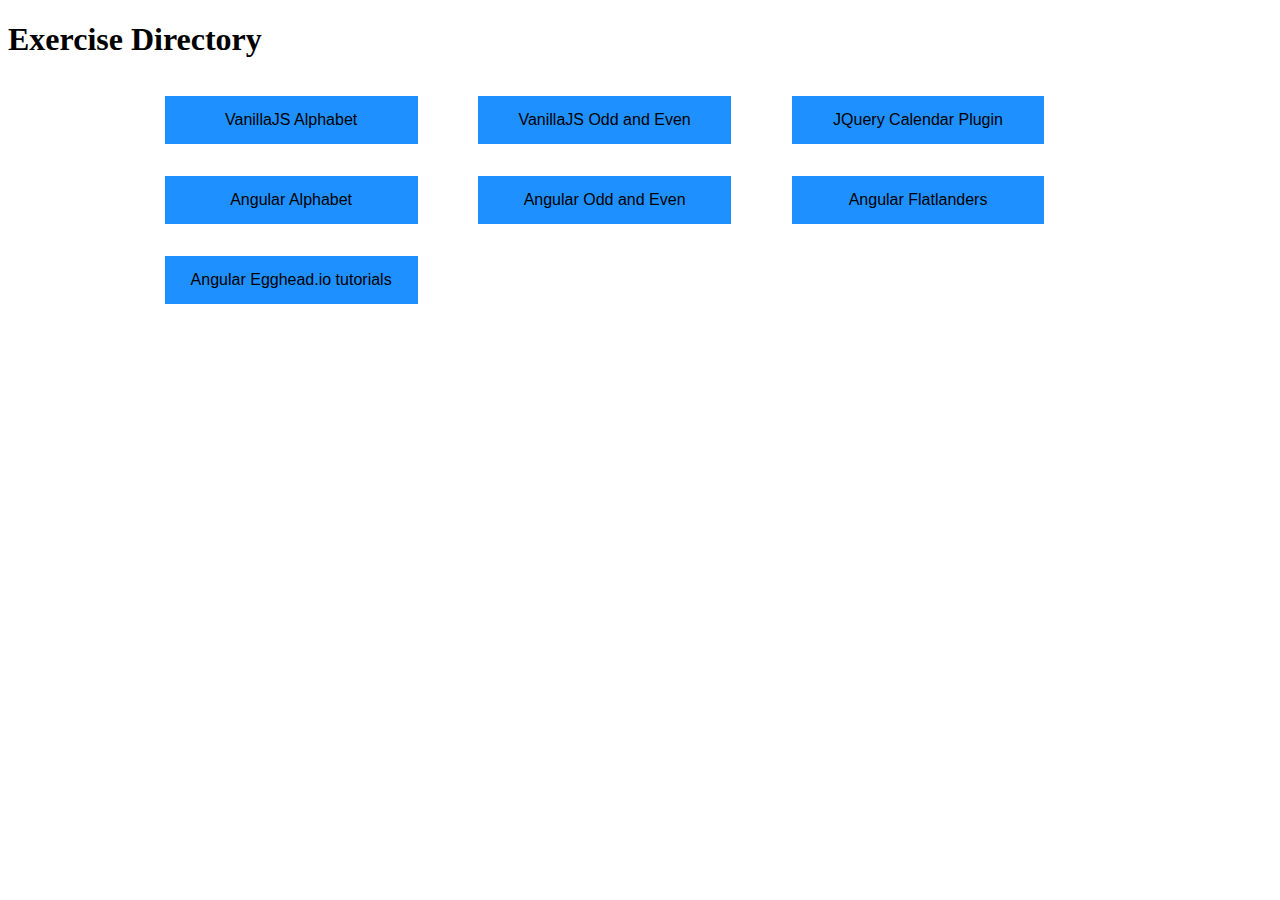
<file: index.html>
<!DOCTYPE html>
<html lang="en"> 
	<head>
		<title>Exercise Directory</title>
		<meta charset="UTF-8">
		<link rel="stylesheet" type="text/css" href="stylesheets/style.css">
	</head>
	<body>
		<h1>Exercise Directory</h1>
		<div id="buttonWrap" class="clear">
			<a href="VanillaJS_Alphabet/index.html"><button>VanillaJS Alphabet</button></a>
			<a href="VanillaJS_OddandEven/index.html"><button>VanillaJS Odd and Even</button></a>
			<a href="jQuery_Calendar/index.html"><button>JQuery Calendar Plugin</button></a>
			<a href="Angular_Alphabet/index.html"><button>Angular Alphabet</button></a>
			<a href="Angular_OddandEven/index.html"><button>Angular Odd and Even</button></a>
			<a href="Angular_Flatlanders/index.html"><button>Angular Flatlanders</button></a>
			<a href="Angular_EggheadTutorials/index.html"><button>Angular Egghead.io tutorials</button></a>
		</div>
	</body>
</html>
</file>
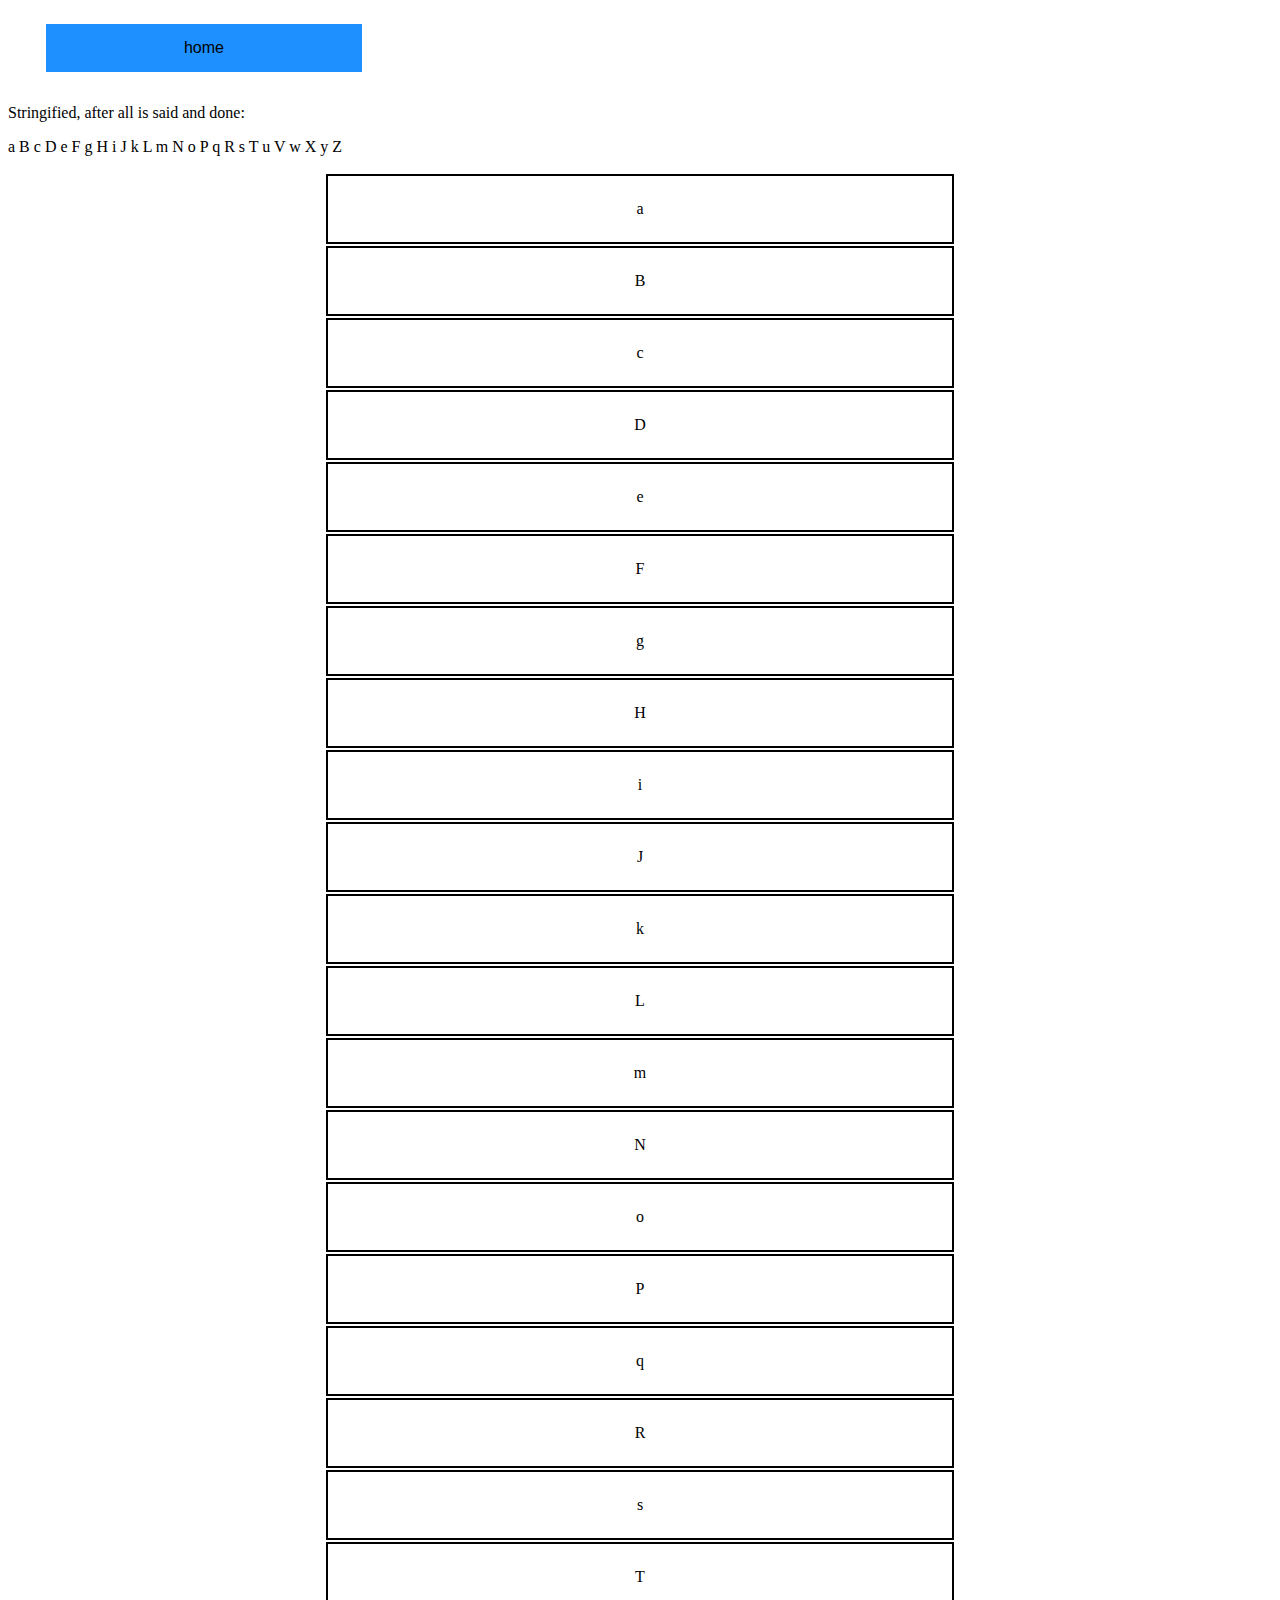
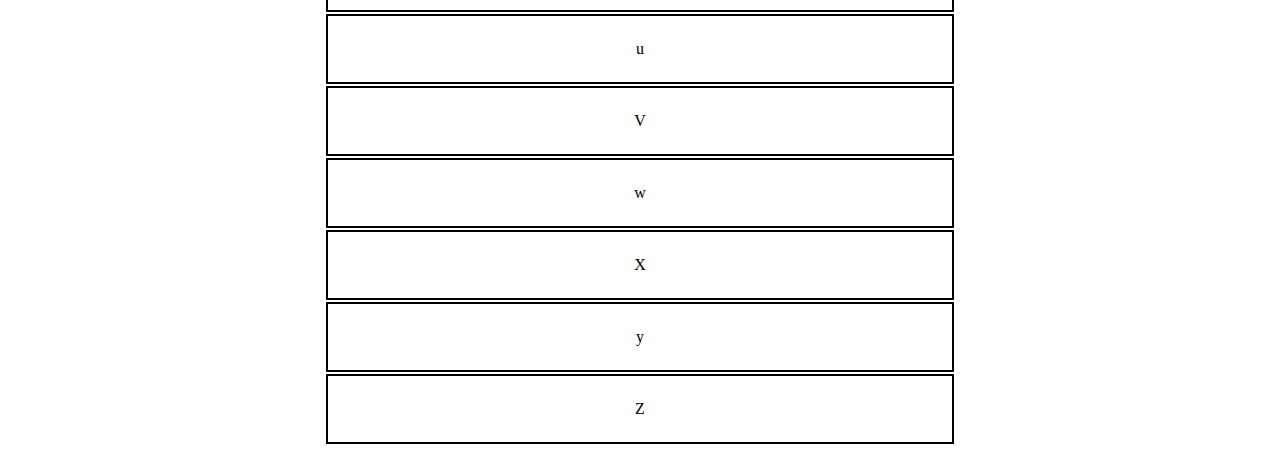
<file: Angular_Alphabet/index.html>
<!DOCTYPE html>
<html lang="en"> <!--ONLY ONE NG-APP PER PAGE!! -->
	<head>
		<title>Angular - Alphabet</title>
		<meta charset="UTF-8">
		<link rel="stylesheet" type="text/css" href="/stylesheets/style.css">
		<link rel="stylesheet" type="text/css" href="style.css">
	</head>
	<body ng-app="camelLetters">
		<a href="../index.html"><button class="home">home</button></a>

		<div ng-controller="camelCtrl">
				<p>Stringified, after all is said and done: </p>
				<p ng-bind="alphabet.stringified"></p>
			<table>
					<tr ng-repeat="letter in alphabet.letters">
					<td>{{letter.value}}</td>
				</tr>
			</table>
		</div>
		
		<script type="text/javascript" src="js/angular.js"></script>
		<script type="text/javascript" src="js/script.js"></script>
	</body>
</html>
</file>
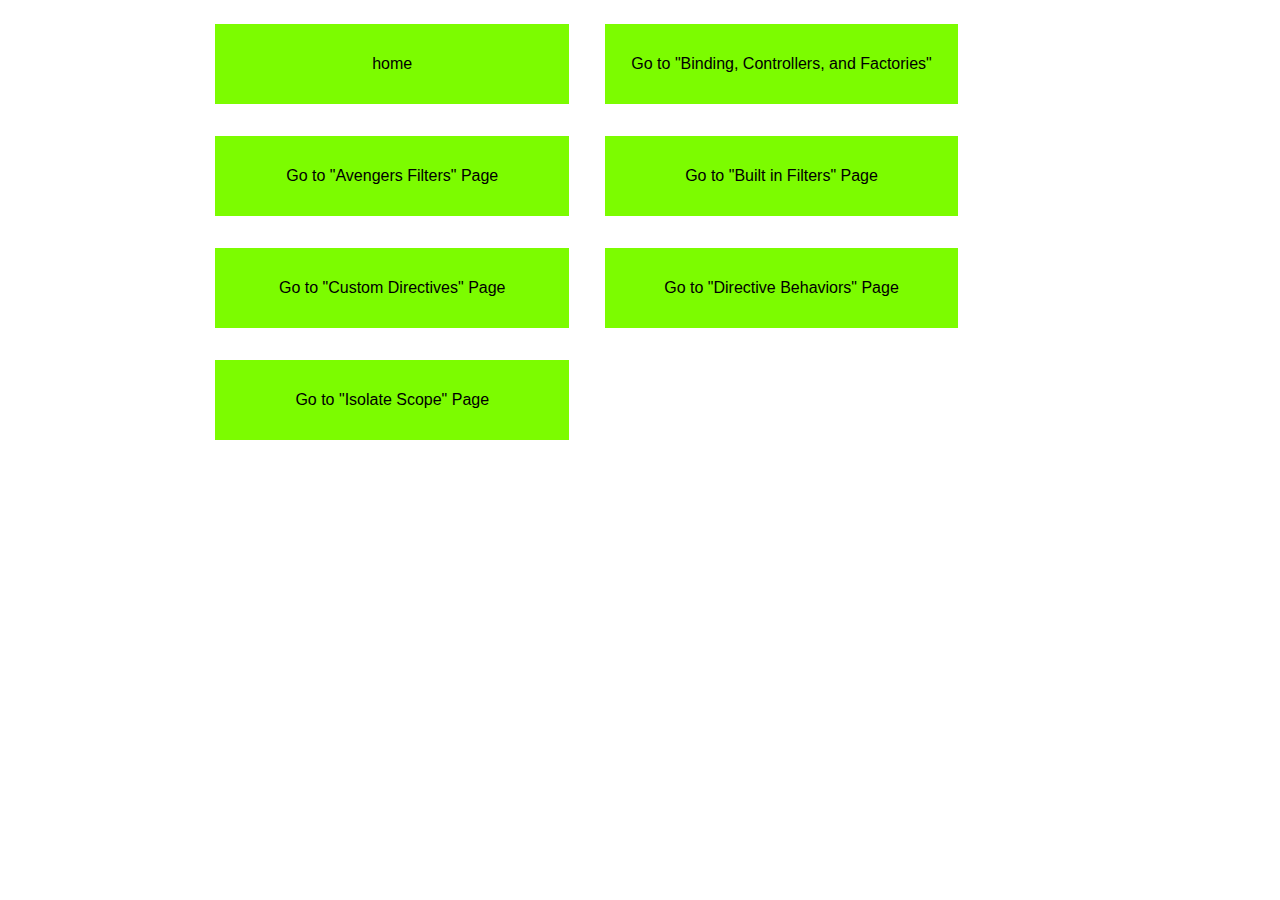
<file: Angular_EggheadTutorials/index.html>
<!DOCTYPE html>
<html lang="en"> 
	<head>
		<title>Angular Test Pages</title>
		<meta charset="UTF-8">
		<link rel="stylesheet" type="text/css" href="stylesheets/style.css">
	</head>
	<body>
		<div class="linkContainer clear">
			<a href="../index.html"><button class="home">home</button></a>
			<a href="bindingControllersFactories/index.html"><button>Go to "Binding, Controllers, and Factories"</button></a>
			<a href="avengersFilters/index.html"><button>Go to "Avengers Filters" Page</button></a>
			<a href="builtInFilters/index.html"><button>Go to "Built in Filters" Page</button></a>
			<a href="customDirectives/index.html"><button>Go to "Custom Directives" Page</button></a>
			<a href="directiveBehaviors/index.html"><button>Go to "Directive Behaviors" Page</button></a>
			<a href="isolateScope/index.html"><button>Go to "Isolate Scope" Page</button></a>

		</div>
	</body>
</html>
</file>
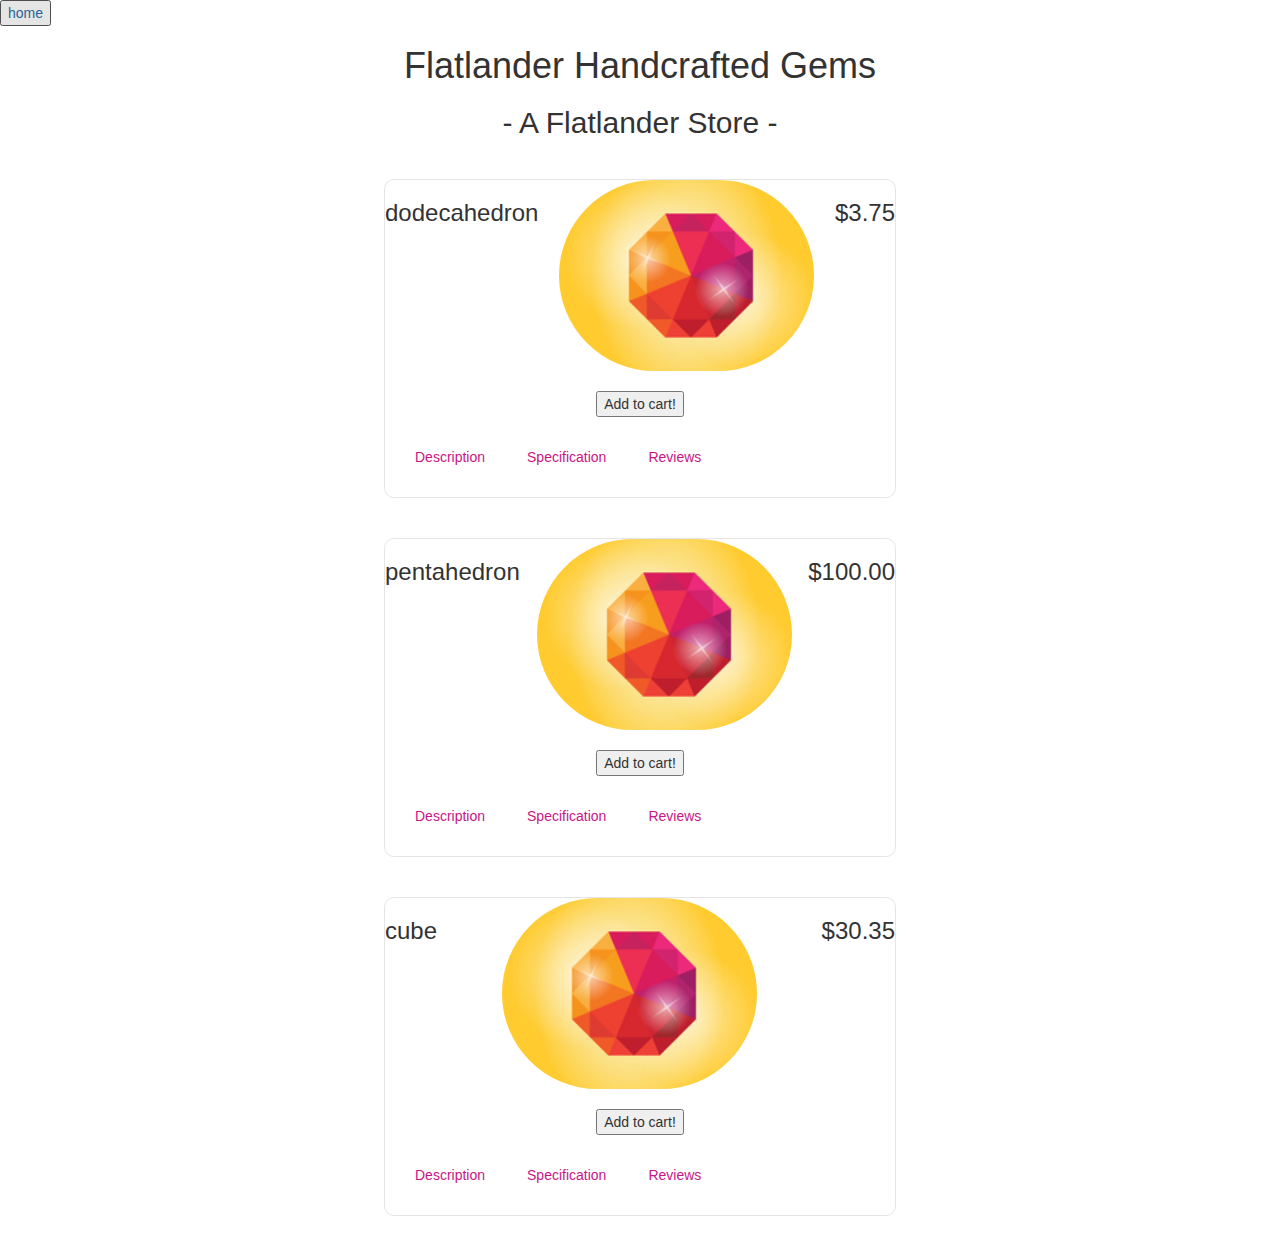
<file: Angular_Flatlanders/index.html>
<!DOCTYPE html>

<!--Anything with an ng- prefix is a directive-->
<!--Anything between {{}} is an expression-->

<html lang="en" ng-app="GemStore">  
	<head>
		<title>Flatlander Gemstore</title>
		<meta charset="UTF-8">
		<link rel="stylesheet" type="text/css" href="stylesheets/bootstrap.css">
		<link rel="stylesheet" type="text/css" href="stylesheets/style.css">
	</head>
	<body>
		<script type="text/javascript" src="js/angular.js"></script>
		<script type="text/javascript" src="js/script.js"></script>

		<a href="../index.html"><button class="home">home</button></a>

		<header>
			<h1>Flatlander Handcrafted Gems</h1>
			<h2>- A Flatlander Store -</h2>
		</header>

		<div id="store" ng-controller="StoreController as store">

			<div  class="product" ng-repeat="product in store.products">

				<product-title></product-title>

				<img ng-src="{{product.images[0].thumb}}" />
				<button ng-show="product.canPurchase">Add to cart!</button>

				<product-panels></product-panels>

			</div>
		</div>

	</body>
</html>
</file>
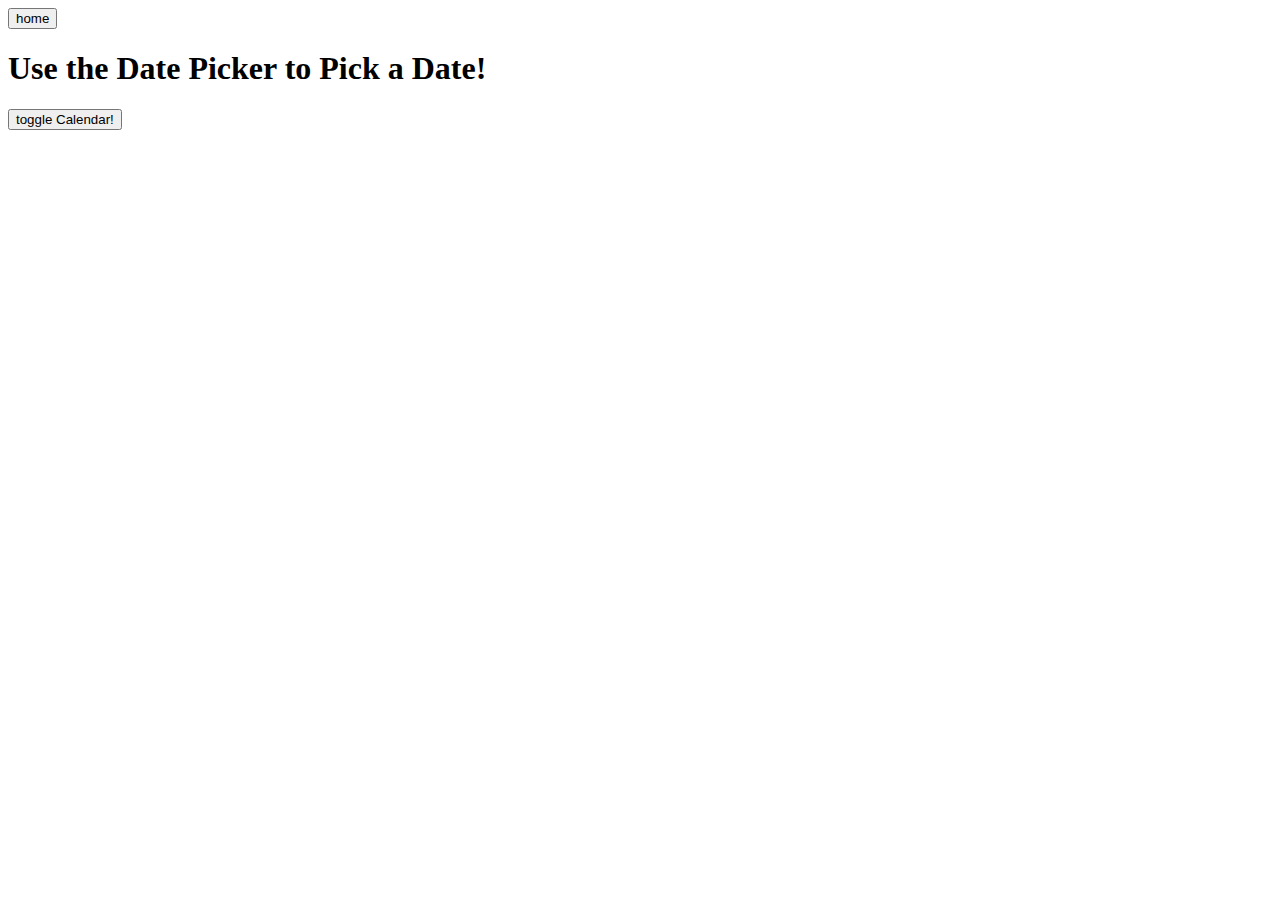
<file: jQuery_Calendar/index.html>
<!DOCTYPE html>
<html lang="en"> 
	<head>
		<title></title>
		<meta charset="UTF-8">
<!-- 		<link rel="stylesheet" type="text/css" href="stylesheets/reset.css">
 -->		<link rel="stylesheet" type="text/css" href="stylesheets/style.css">

 	<style>
 		td{
 			text-align: center;
 		}
 		.date:hover {
 			background-color: lightgray;
 		}

 		/*.monthName:before, .monthName:after, */
 		.prevMonth, .nextMonth{
			border: none;
			outline: none;

			background-color: transparent;
 			width: 0;
			height: 0;
			border-style: solid;
 		}

 		.nextMonth{
 			border-width: .7rem 0 .7rem .5rem;
			border-color: transparent transparent transparent black;
 		}

 		.nextMonth:hover{
			border-color: transparent transparent transparent lightgray;
		}

 		.prevMonth{
 			border-width: .7rem .5rem .7rem 0;
 			border-color: transparent black transparent transparent;
 		}

		.prevMonth:hover{
			border-color: transparent lightgray transparent transparent;
		}

 	</style>

	</head>
	<body>
		<a href="../index.html"><button>home</button></a>
		<h1>Use the Date Picker to Pick a Date!</h1>
		<button id="calendar"> toggle Calendar! </button>
		<p id="chosenDate"></p>

		<script type="text/javascript" src="js/jquery-1.11.1.js"></script>
		<!--<script src="http://ajax.googleapis.com/ajax/libs/jquery/1.11.1/jquery.min.js"></script>-->
		<script type="text/javascript" src="js/plugin.js"></script>
	</body>
</html>
</file>
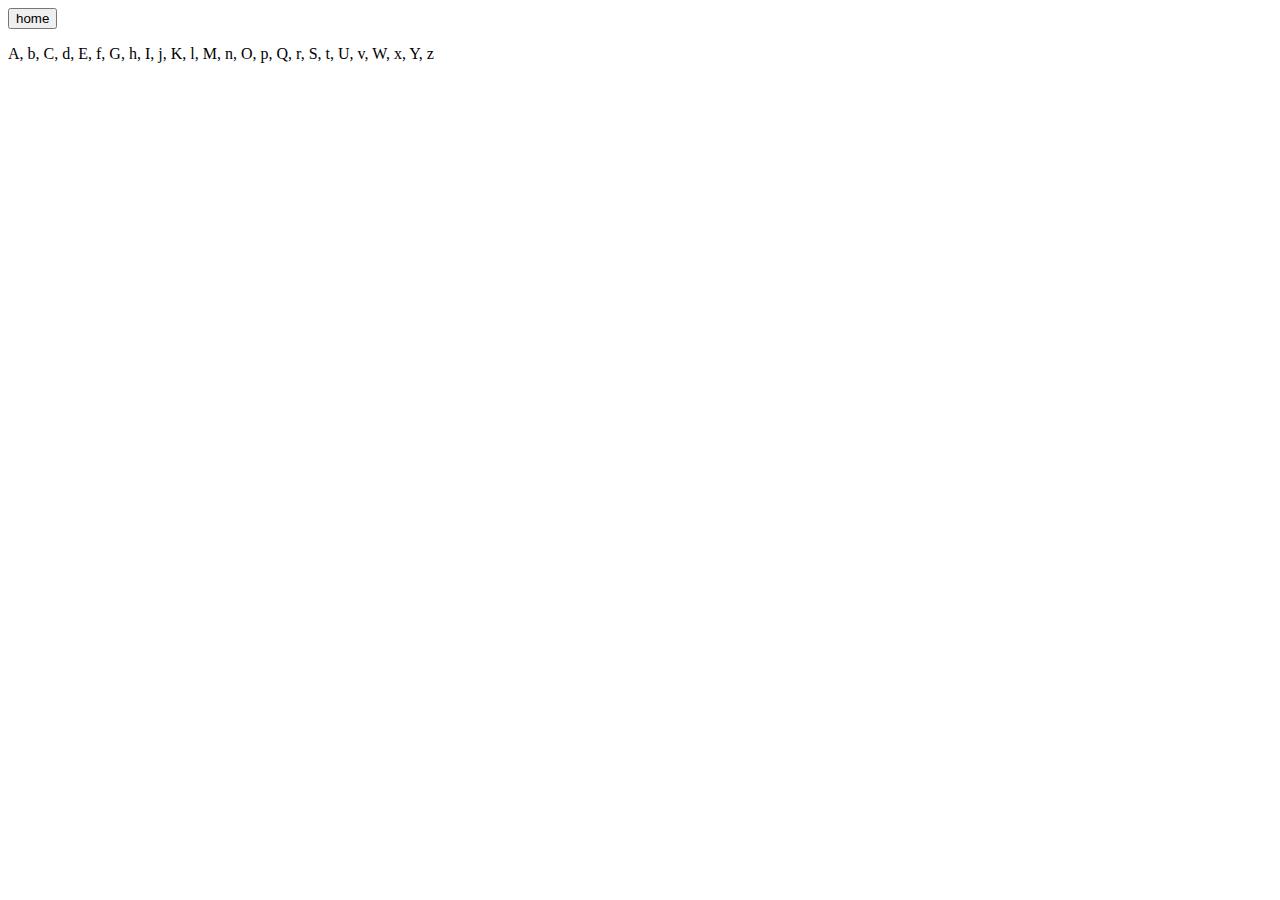
<file: VanillaJS_Alphabet/index.html>
<!DOCTYPE html>
<html lang="en"> 
	<head>
		<title></title>
		<meta charset="UTF-8">
		<link rel="stylesheet" href="style.css" type="text/stylesheet">
	</head>
	<body>	
		<a href="../index.html"><button class="home">home</button></a>
		<p id="alphabet"></p>
		<script type="text/javascript" src="script.js"></script>
	</body>
</html>
</file>
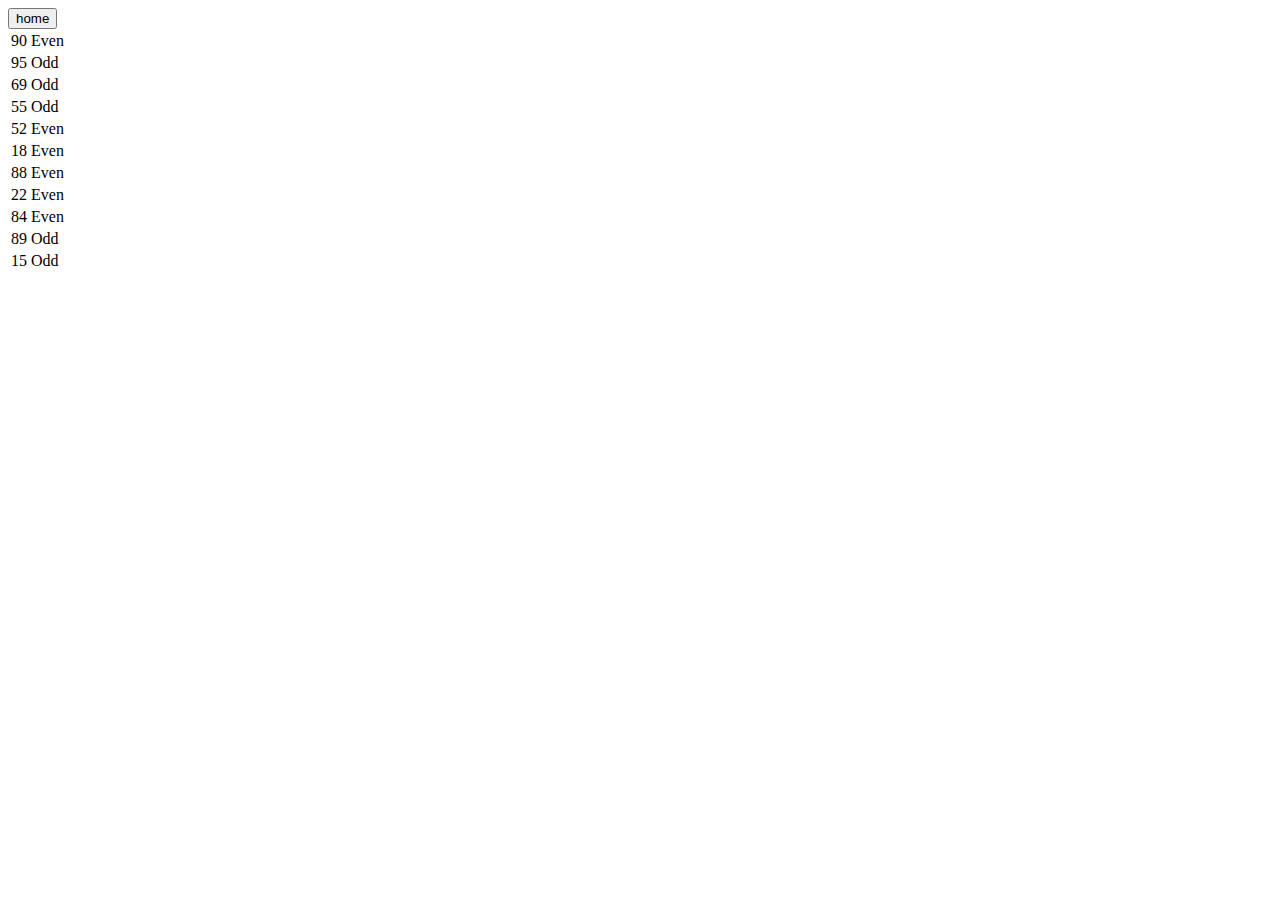
<file: VanillaJS_OddandEven/index.html>
<!DOCTYPE html>
<html lang="en"> 
	<head>
		<title></title>
		<meta charset="UTF-8">
		<link rel="stylesheet" href="style.css" type="text/stylesheet">
	</head>
	<body>
		<a href="../index.html"><button class="home">home</button></a>
		<table id="numberTable">
		</table>
		<script type="text/javascript" src="script.js"></script>
	</body>
</html>
</file>
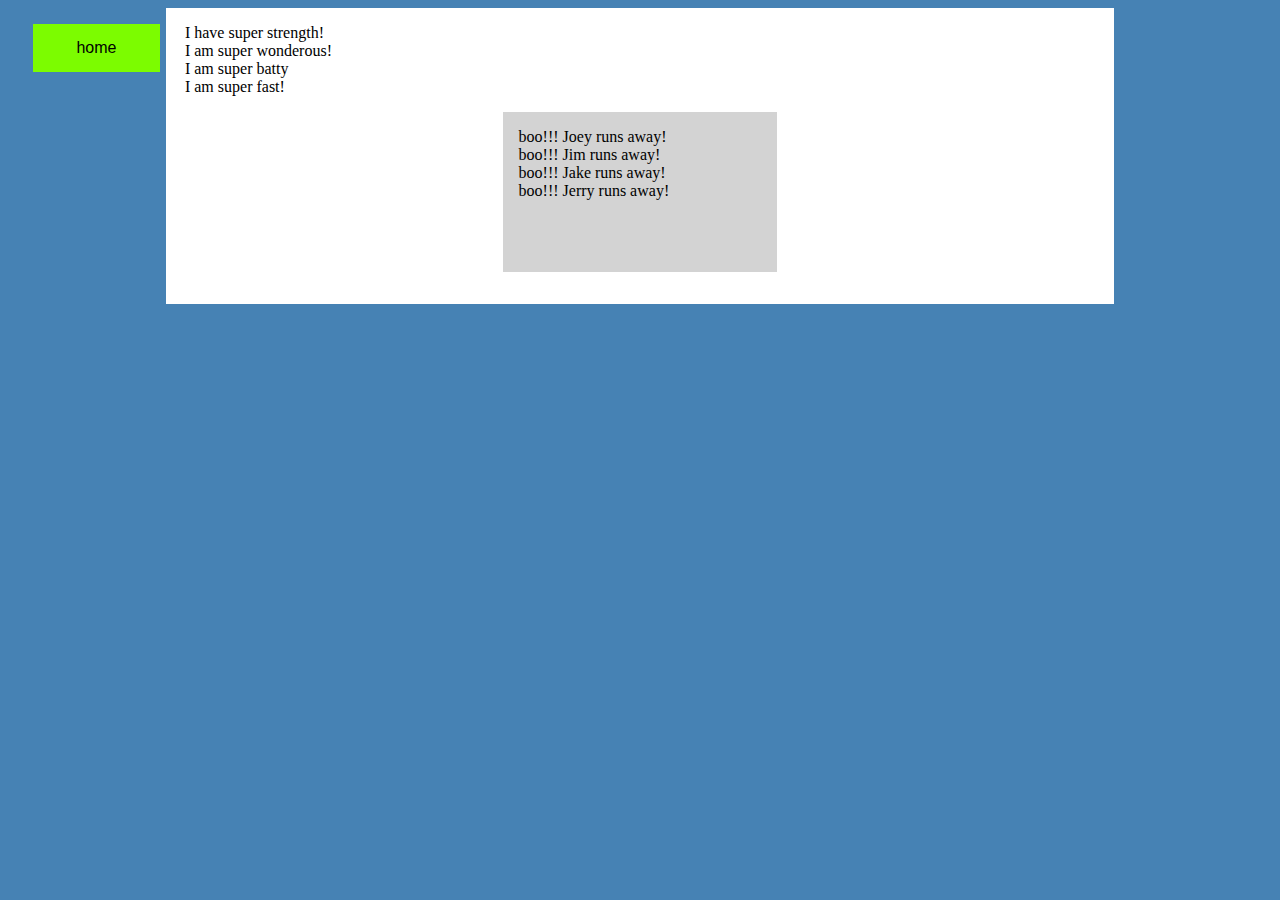
<file: Angular_EggheadTutorials/customDirectives/index.html>
<!DOCTYPE html>
<html lang="en"> 
	<head>
		<title>Custom Directives</title>
		<meta charset="UTF-8">
		<link rel="stylesheet" type="text/css" href="../stylesheets/style.css">
		<style>

			#ghostBox{
				width: 30%;
				height: 10rem;
				background-color: lightgray;
				margin: 1rem auto;
				padding: 1rem;
			}

			#wrap {
				background-color: white;
				width: 75%;
				margin: 0 auto;
				padding: 1rem;
			}

			body{
				background-color: steelblue;
			}
		</style>
	</head>
	<body>
		<a href="../index.html"><button>home</button></a>
		<div id="wrap" ng-app="KnickKnacks">
				<superman></superman>
				<div  wonderwoman></div>
				<div batman jeangray></div>
				<div class="flash"></div>
				<!-- directive:aquaman -->


			<div id="ghostBox" ng-controller="Ghost as ghost">
				<div say-boo scaree="Joey"></div>
				<div say-boo scaree="Jim"></div>
				<div say-boo scaree="Jake"></div>
				<div say-boo scaree="Jerry"></div>
			</div>

			<script type="text/javascript" src="js/angular.js"></script>
			<script type="text/javascript" src="js/script.js"></script>
		</div>
	</body>
</html>
</file>
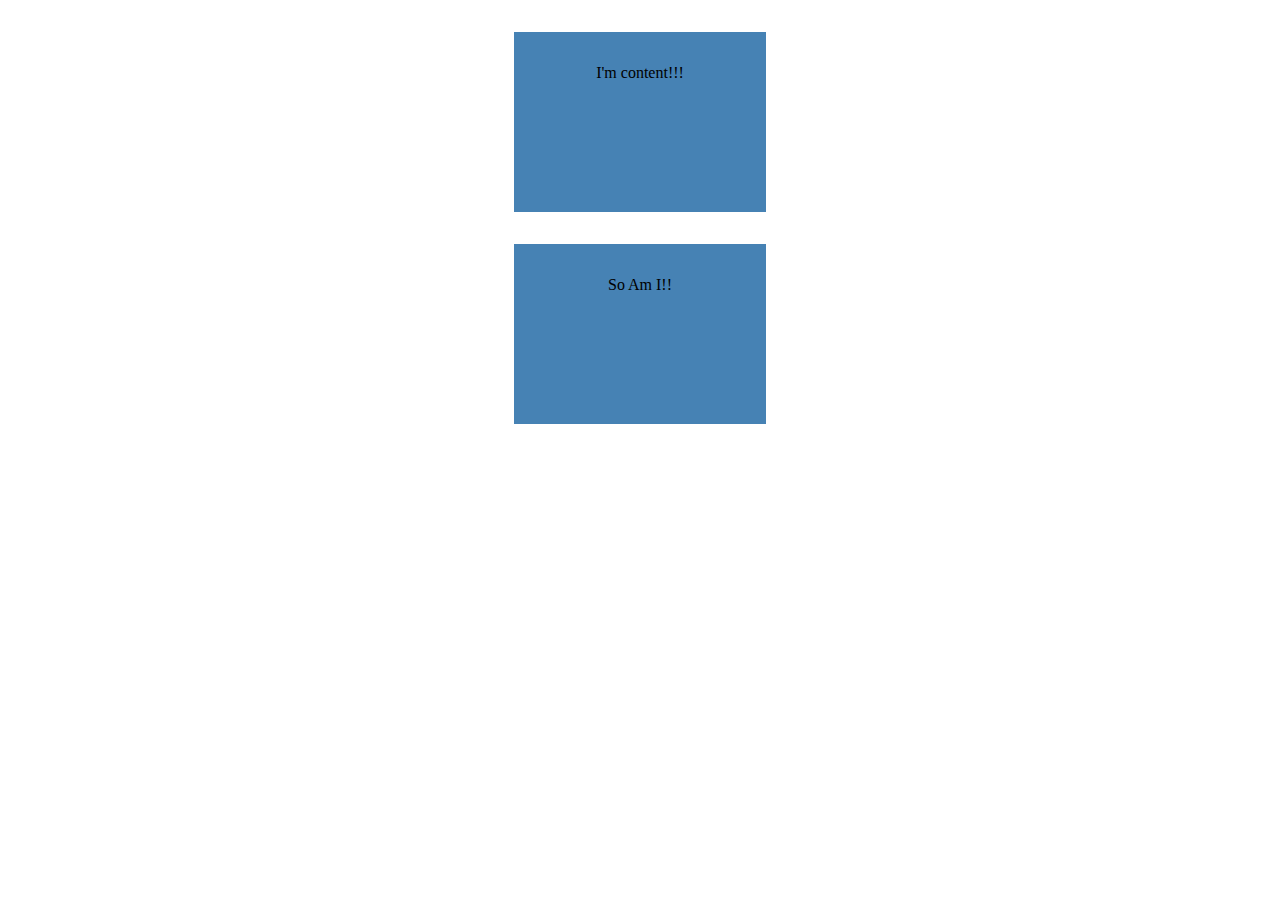
<file: Angular_EggheadTutorials/directiveBehaviors/index.html>
<!DOCTYPE html>
<html lang="en"> 
	<head>
		<title>Custom Directives</title>
		<meta charset="UTF-8">
		<link rel="stylesheet" type="text/css" href="../stylesheets/style.css">
	</head>
	<body ng-app="behaviorApp">
		<div class="target" verbose-enter verbose-exit>I'm content!!!</div>
		<div class="target" enter="tomato" exit>So Am I!!</div>

		<script type="text/javascript" src="js/angular.js"></script>
		<script type="text/javascript" src="js/script.js"></script>
	</body>
</html>
</file>
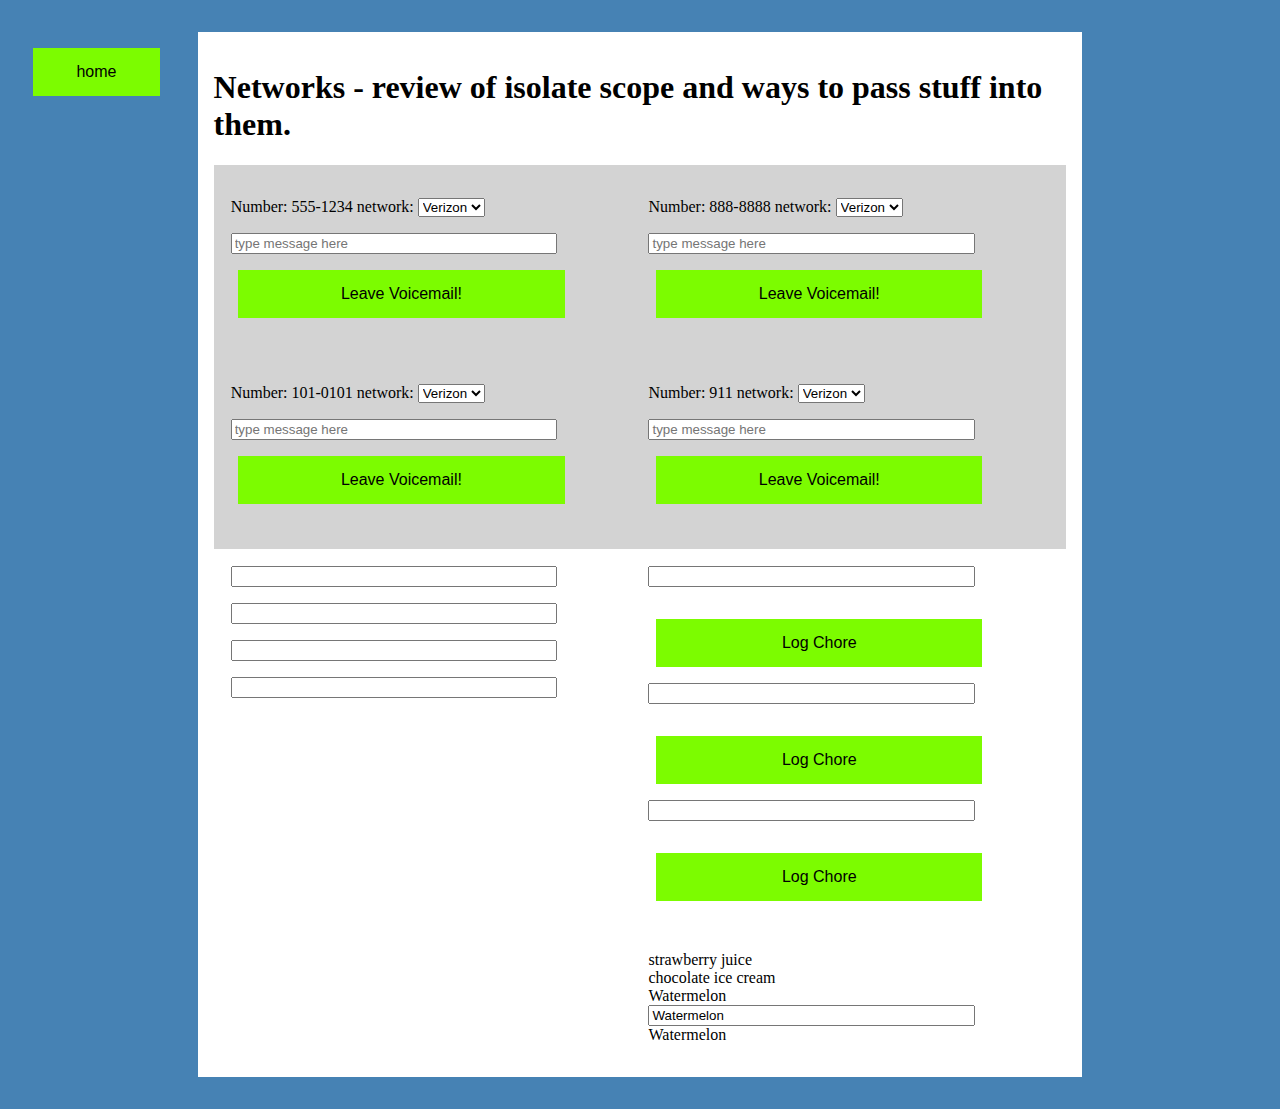
<file: Angular_EggheadTutorials/isolateScope/index.html>
<!DOCTYPE html>
<html lang="en"> 
	<head>
		<title>Isolate Scopes</title>
		<meta charset="UTF-8">
		<link rel="stylesheet" type="text/css" href="../stylesheets/style.css">
		<style>
			*{
				box-sizing: border-box;
			}
			body{
				background-color: steelblue;
			}
			h1{
				width: 100%;
			}

			.clearfix:after{
				clear: both;
				display: table;
				content: "";
			}

			.wrap{
				width: 70%;
				height: 100%;
				padding: 1rem;
				margin: 2rem auto;
				background-color: white;
			}
			.block{
				width: 45%;
				margin: 2%;
				float: left;
			}

			.wrap button, .wrap input{
				width: 85%;
			}

			#networks{
				width: 100%;
				height: 24rem;
				background-color: lightGray;
			}

		</style>
	</head>
	<body>
		<a href="../index.html"><button>home</button></a>
		<div class="wrap clearfix" ng-app="scopeApp">

			<h1> Networks - review of isolate scope and ways to pass stuff into them.</h1>
			<div id="networks" ng-controller="PhoneCtrl">
				<!--"number" is passed as a string-->
				<!--network is 2-way linked to "network" on controller scope-->
				<!--make-call is passed to the isolate scope, redefined on it's scope with &, and -->
				<phone class="block" number="555-1234" network="network" make-call="leaveVoicemail(number, message)"></phone>
				<phone class="block" number="888-8888" network="network" make-call="leaveVoicemail(number, message)"></phone>
				<phone class="block" number="101-0101" network="network" make-call="leaveVoicemail(number, message)"></phone>
				<phone class="block" number="911" network="network" make-call="leaveVoicemail(number, message)"></phone>
			</div>

			<div class="block">
				<kid></kid>
				<kid></kid>
				<kid></kid>
				<kid></kid>
			</div>
			<div class="block" ng-controller="ChoreCtrl">
				<big-kid done="logChore(chore)"></big-kid>
				<big-kid done="logChore(chore)"></big-kid>
				<big-kid done="logChore(chore)"></big-kid>
			</div>


<!-- 			<h2>Phone home - &, & vs linking functions, =</h2> -->
			<div ng-controller="CallCtrl" class="block">
				<phoneHome dial="call(whoToCall)"></phoneHome> <!-- taking call method from controller and passing it into phone directive's isolated scope -->
			</div>
			<div ng-controller="FlavorCtrl" class="block">
				<!--part 1-->
				<div drink flavor="strawberry juice"></div>
				<!--part 2-->
				<div ice-cream flavor="chocolate ice cream"></div>
				<!--part 3-->
				<!-- ctrlFlavor is evaluated as a string and passed with the "@"
					 Also, if you set it up with a model as with the input, it will update the controller's ctrlFlavor
				-->
				<div ice-cream flavor="{{ctrlFlavor}}"></div>
				<input type="text" ng-model="ctrlFlavor">

				<!--now testing out the "=" scope-->
				<div lollipop flavor="ctrlFlavor"></div>

			</div>


		</div>
		<script type="text/javascript" src="js/angular.js"></script>
		<script type="text/javascript" src="js/script.js"></script>
	</body>
</html>
</file>
<file: stylesheets/style.css>
body {
	color: black;
}

.clear:after {
	display: table;
	clear: both;
	content: "";
}

div#buttonWrap{
	width: 80%;
	margin: 0 auto;
}

button {
	width: 25%;
	height: 3rem;
	margin: 1rem 3%;
	float: left;

	line-height: 2.5rem;
	text-align: center;
	font-size: 1rem;

	border: none;
	background-color: dodgerBlue;
}

button:hover{
	background-color: lightblue;
}

button.home{
	float: none;
}
</file>
<file: Angular_Alphabet/style.css>
body {
	color: black;
}

td {
	width: 10%;
	height: 4rem;
	border: 2px solid black;
	text-align: center;
	line-height: 3rem;
}

tr{
	width: 100%;
}

table{
	width: 50%;
	margin: 0 auto;
}
</file>
<file: Angular_EggheadTutorials/stylesheets/style.css>
* {
  -moz-box-sizing: border-box;
  -webkit-box-sizing: border-box;
  box-sizing: border-box; }

.clear:after{
	content: "";
	display: table;
	clear: both;
}


/* Buttons */

div.linkContainer{
	width: 70%;
	margin: 0 auto;
}


button{
	background-color: lawngreen;
	float: left;
	width: 10%;
	min-height: 3rem;
	font-size: 1rem;
	padding: .3rem;
	margin: 1rem 2%;
	border: none;

}

.linkContainer button{
	width: 40%;
	min-height: 5rem;
}

button:hover{
	background-color: lightgreen;
}


/*the color-changing trick on page 1*/

.blue{
	color: blue;
}

.green{
	color: green;
}

.red{
	color: red;
}

.orange{
	color: orange;
}

.yellow{
	color: yellow;
}

.violet, .purple{
	color: violet;
}


/*tables on page 2*/

table, tr{
	width: 60%;
	margin: 0 auto;
}

td {
	padding: 1rem;
	margin: 0;
}

tr:nth-of-type(odd){
	background-color: lightGray;
}

.thin{
	width: 8%;
	float: left;
}


/*target for hover directives on page 5*/

.target{
	width: 20%;
	height: 20vh;
	margin: 2rem auto;
	background-color: steelblue;
	text-align: center;
	padding: 2rem;
}

.tomato {
	background-color: tomato;
}
</file>
<file: Angular_Flatlanders/stylesheets/style.css>
* {
  -moz-box-sizing: border-box;
  -webkit-box-sizing: border-box;
  box-sizing: border-box; 
}

#store {
	width: 40%;
	margin: 0 auto;
	text-align: center;
}

header{
	width: 80%;
	text-align: center;
	margin: 0 auto;

}

img {
	border-radius: 150px;
	display: block;
	width: 50%;
	margin: 0 auto;
}

.product button {

	margin: 2rem 1rem 1rem;

}

.group {
	display: table;
	clear: both;
	content: "";
}

.productHeader{
	width: 100%;
	margin: 0 auto;
}

.productHeader h3:first-child{
	margin-left: 1rem;

}

.productHeader h3:last-child{
	margin-right: 1rem;
}

.product {
	margin: 4rem 0;
	padding-bottom: 2rem;
	border: 1px solid rgba(0, 0, 0, .1);
	border-radius: 10px;
}

.product ul{
	padding-top: 1rem;
	margin-left: 1rem;
}

.product li{
	padding: 0 .5rem;
}
.product li a{
	color: mediumvioletred;
}

.nav-pills > li.active > a, .nav-pills > li.active > a:hover, .nav-pills > li.active > a:focus{
	background-color: mediumvioletred;
}

cite {
	display: block;
}

select, textarea, input{
	width: 90%;
	margin: .5rem auto;
}

.ng-invalid.ng-dirty{
	border-color: #FA787E;
}

.ng-valid.ng-dirty{
	border-color: #78FA89;
}
</file>
<file: jQuery_Calendar/stylesheets/style.css>
* {
  -moz-box-sizing: border-box;
  -webkit-box-sizing: border-box;
  box-sizing: border-box; }
</file>
<file: VanillaJS_OddandEven/style.css>
td {
	width: 10%;
	height: 4rem;
	border: 2px solid black;
	text-align: center;
	line-height: 3rem;
}

tr{
	width: 100%;
}

table{
	width: 50%;
	margin: 0 auto;
}
</file>
